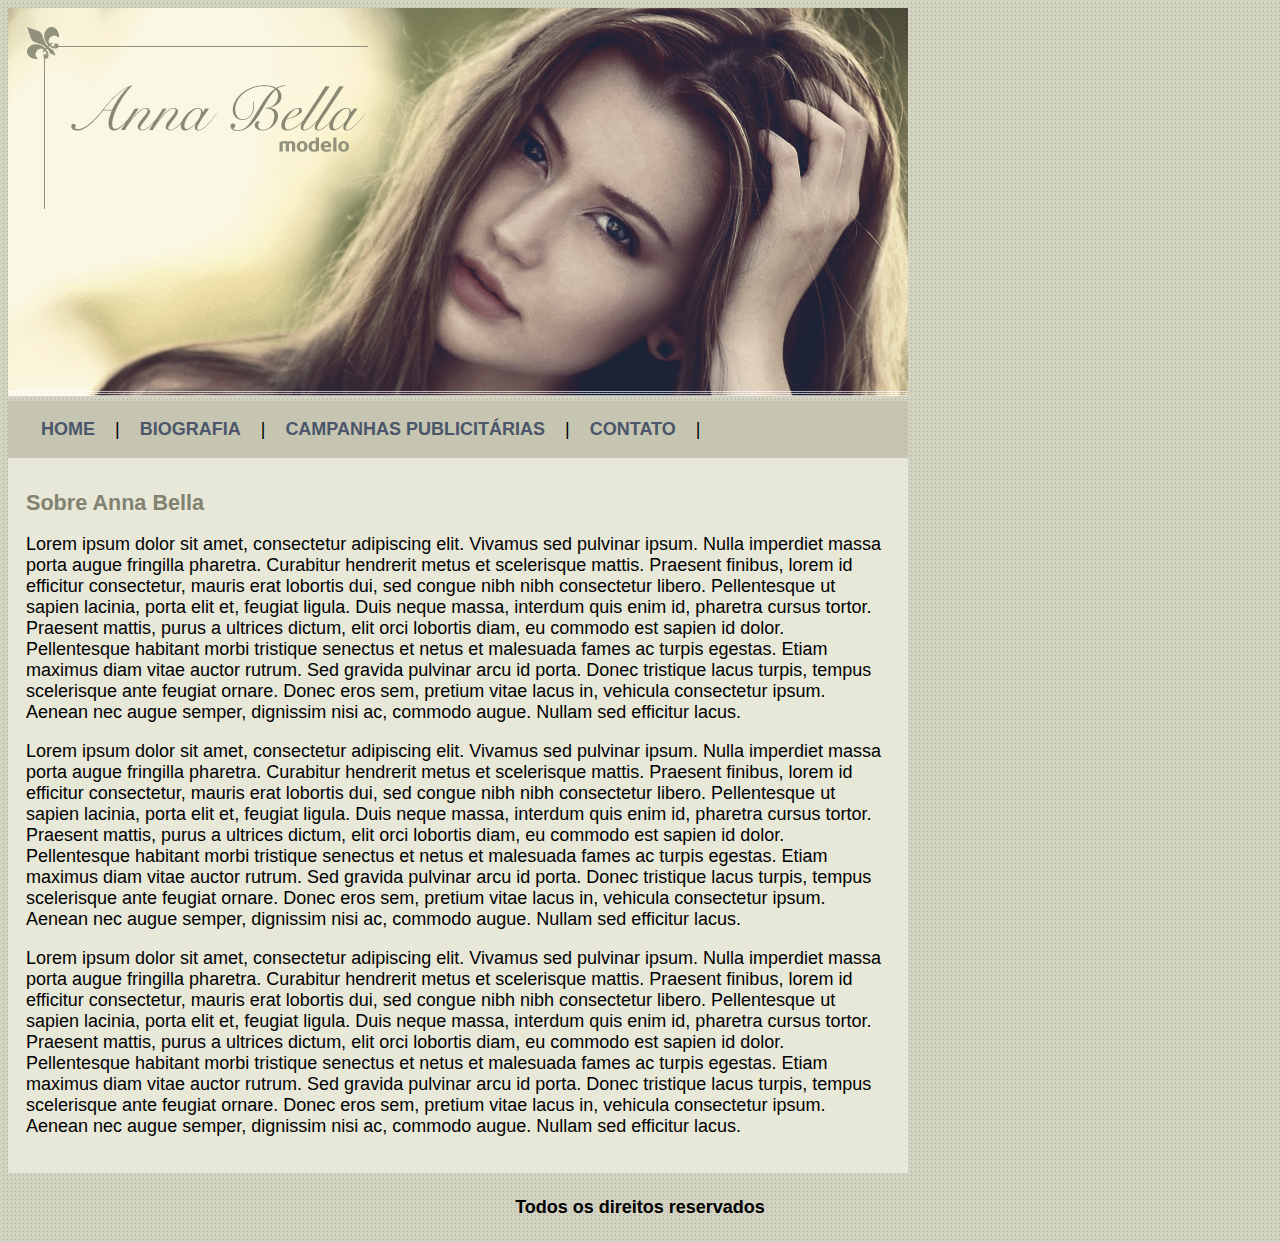
<file: index.html>
<!DOCTYPE html>
<html lang="en">

<head>
    <meta charset="UTF-8">
    <meta name="viewport" content="width=device-width, initial-scale=1.0">
    <title>Anna Bella Oficial</title>
    <link rel="stylesheet" href="style.css">
</head>

<body>
    
    <div id="principal">
        
        <img src="imagens/capa.png">

        <div id="menu">
            
            <a href="index.html">HOME</a> |
            <a href="biografia.html">BIOGRAFIA</a> |
            <a href="campanhas.html">CAMPANHAS PUBLICITÁRIAS</a> |
            <a href="conteudo.html">CONTATO</a> |

        </div>

        <div id="conteudo"> <!--inicio do conteúdo-->
            <h1>Sobre Anna Bella</h1>
            
            <p>
                Lorem ipsum dolor sit amet, consectetur adipiscing elit. Vivamus sed pulvinar ipsum. 
                Nulla imperdiet massa porta augue fringilla pharetra. Curabitur hendrerit metus et scelerisque 
                mattis. Praesent finibus, lorem id efficitur consectetur, mauris erat lobortis dui, sed congue
                nibh nibh consectetur libero. Pellentesque ut sapien lacinia, porta elit et, feugiat ligula. 
                Duis neque massa, interdum quis enim id, pharetra cursus tortor. Praesent mattis, purus a ultrices dictum, elit orci lobortis diam, 
                eu commodo est sapien id dolor. Pellentesque habitant morbi tristique senectus et netus et malesuada fames ac turpis egestas. Etiam maximus 
                diam vitae auctor rutrum. Sed gravida pulvinar arcu id porta. Donec tristique lacus turpis, tempus 
                scelerisque ante feugiat ornare. Donec eros sem, pretium vitae lacus in, vehicula consectetur ipsum. 
                Aenean nec augue semper, dignissim nisi ac, commodo augue. Nullam sed efficitur lacus.
            </p>
         
            
            <p>
                Lorem ipsum dolor sit amet, consectetur adipiscing elit. Vivamus sed pulvinar ipsum. 
                Nulla imperdiet massa porta augue fringilla pharetra. Curabitur hendrerit metus et scelerisque 
                mattis. Praesent finibus, lorem id efficitur consectetur, mauris erat lobortis dui, sed congue
                nibh nibh consectetur libero. Pellentesque ut sapien lacinia, porta elit et, feugiat ligula. 
                Duis neque massa, interdum quis enim id, pharetra cursus tortor. Praesent mattis, purus a ultrices dictum, elit orci lobortis diam, 
                eu commodo est sapien id dolor. Pellentesque habitant morbi tristique senectus et netus et malesuada fames ac turpis egestas. Etiam maximus 
                diam vitae auctor rutrum. Sed gravida pulvinar arcu id porta. Donec tristique lacus turpis, tempus 
                scelerisque ante feugiat ornare. Donec eros sem, pretium vitae lacus in, vehicula consectetur ipsum. 
                Aenean nec augue semper, dignissim nisi ac, commodo augue. Nullam sed efficitur lacus.
            </p>
            
            <p>
                Lorem ipsum dolor sit amet, consectetur adipiscing elit. Vivamus sed pulvinar ipsum. 
                Nulla imperdiet massa porta augue fringilla pharetra. Curabitur hendrerit metus et scelerisque 
                mattis. Praesent finibus, lorem id efficitur consectetur, mauris erat lobortis dui, sed congue
                nibh nibh consectetur libero. Pellentesque ut sapien lacinia, porta elit et, feugiat ligula. 
                Duis neque massa, interdum quis enim id, pharetra cursus tortor. Praesent mattis, purus a ultrices dictum, elit orci lobortis diam, 
                eu commodo est sapien id dolor. Pellentesque habitant morbi tristique senectus et netus et malesuada fames ac turpis egestas. Etiam maximus 
                diam vitae auctor rutrum. Sed gravida pulvinar arcu id porta. Donec tristique lacus turpis, tempus 
                scelerisque ante feugiat ornare. Donec eros sem, pretium vitae lacus in, vehicula consectetur ipsum. 
                Aenean nec augue semper, dignissim nisi ac, commodo augue. Nullam sed efficitur lacus.
            </p>
            
        
        </div>

    </div> <!--fim do conteúdo-->

    <div id="rodape">
        <h4 class="centro">Todos os direitos reservados</h4>
    </div>

</body>
</html>
</file>
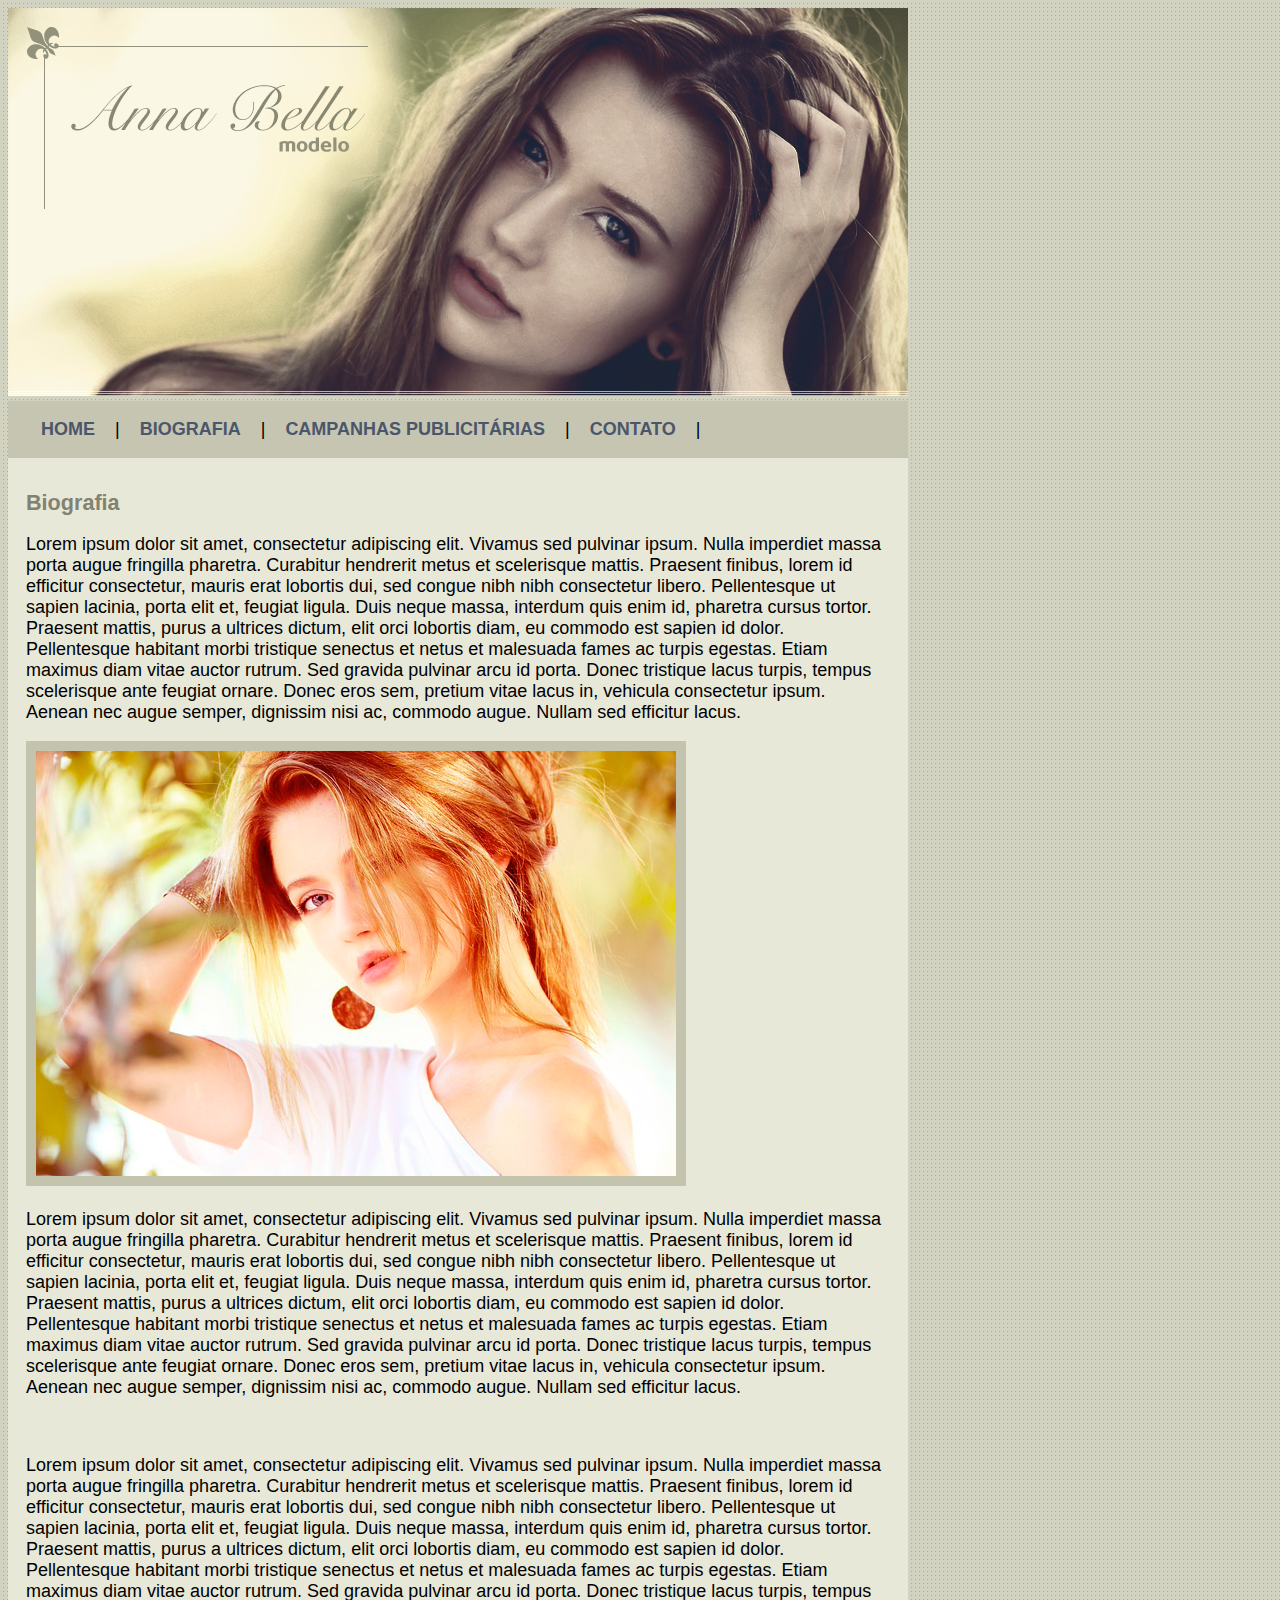
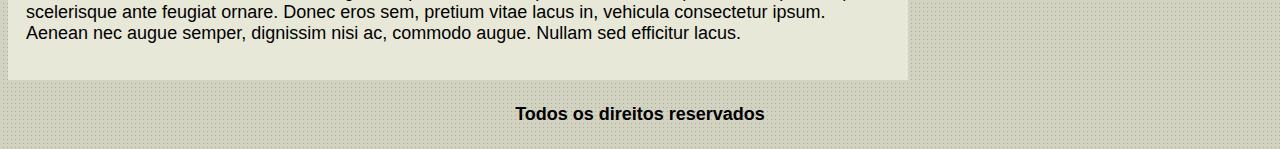
<file: biografia.html>
<!DOCTYPE html>
<html lang="en">

<head>
    <meta charset="UTF-8">
    <meta name="viewport" content="width=device-width, initial-scale=1.0">
    <title>Anna Bella - Biografia</title>
    <link rel="stylesheet" href="style.css">
</head>

<body>
    
    <div id="principal">
        
        <img src="imagens/capa.png">

        <div id="menu">
            
            <a href="index.html">HOME</a> |
            <a href="biografia.html">BIOGRAFIA</a> |
            <a href="campanhas.html">CAMPANHAS PUBLICITÁRIAS</a> |
            <a href="contato.html">CONTATO</a> |

        </div>

        <div id="conteudo"> <!--inicio do conteúdo-->
            <h1>Biografia</h1>
            
            <p>
                Lorem ipsum dolor sit amet, consectetur adipiscing elit. Vivamus sed pulvinar ipsum. 
                Nulla imperdiet massa porta augue fringilla pharetra. Curabitur hendrerit metus et scelerisque 
                mattis. Praesent finibus, lorem id efficitur consectetur, mauris erat lobortis dui, sed congue
                nibh nibh consectetur libero. Pellentesque ut sapien lacinia, porta elit et, feugiat ligula. 
                Duis neque massa, interdum quis enim id, pharetra cursus tortor. Praesent mattis, purus a ultrices dictum, elit orci lobortis diam, 
                eu commodo est sapien id dolor. Pellentesque habitant morbi tristique senectus et netus et malesuada fames ac turpis egestas. Etiam maximus 
                diam vitae auctor rutrum. Sed gravida pulvinar arcu id porta. Donec tristique lacus turpis, tempus 
                scelerisque ante feugiat ornare. Donec eros sem, pretium vitae lacus in, vehicula consectetur ipsum. 
                Aenean nec augue semper, dignissim nisi ac, commodo augue. Nullam sed efficitur lacus.
            </p>
                
            <img src="imagens/foto3.png" class="img-campanha">

            <p>
                Lorem ipsum dolor sit amet, consectetur adipiscing elit. Vivamus sed pulvinar ipsum. 
                Nulla imperdiet massa porta augue fringilla pharetra. Curabitur hendrerit metus et scelerisque 
                mattis. Praesent finibus, lorem id efficitur consectetur, mauris erat lobortis dui, sed congue
                nibh nibh consectetur libero. Pellentesque ut sapien lacinia, porta elit et, feugiat ligula. 
                Duis neque massa, interdum quis enim id, pharetra cursus tortor. Praesent mattis, purus a ultrices dictum, elit orci lobortis diam, 
                eu commodo est sapien id dolor. Pellentesque habitant morbi tristique senectus et netus et malesuada fames ac turpis egestas. Etiam maximus 
                diam vitae auctor rutrum. Sed gravida pulvinar arcu id porta. Donec tristique lacus turpis, tempus 
                scelerisque ante feugiat ornare. Donec eros sem, pretium vitae lacus in, vehicula consectetur ipsum. 
                Aenean nec augue semper, dignissim nisi ac, commodo augue. Nullam sed efficitur lacus.
            </p>
            <br>
            <p>
                Lorem ipsum dolor sit amet, consectetur adipiscing elit. Vivamus sed pulvinar ipsum. 
                Nulla imperdiet massa porta augue fringilla pharetra. Curabitur hendrerit metus et scelerisque 
                mattis. Praesent finibus, lorem id efficitur consectetur, mauris erat lobortis dui, sed congue
                nibh nibh consectetur libero. Pellentesque ut sapien lacinia, porta elit et, feugiat ligula. 
                Duis neque massa, interdum quis enim id, pharetra cursus tortor. Praesent mattis, purus a ultrices dictum, elit orci lobortis diam, 
                eu commodo est sapien id dolor. Pellentesque habitant morbi tristique senectus et netus et malesuada fames ac turpis egestas. Etiam maximus 
                diam vitae auctor rutrum. Sed gravida pulvinar arcu id porta. Donec tristique lacus turpis, tempus 
                scelerisque ante feugiat ornare. Donec eros sem, pretium vitae lacus in, vehicula consectetur ipsum. 
                Aenean nec augue semper, dignissim nisi ac, commodo augue. Nullam sed efficitur lacus.
            </p>
            
        
        </div>

    </div> <!--fim do conteúdo-->

    <div id="rodape">
        <h4 class="centro">Todos os direitos reservados</h4>
    </div>

</body>
</html>
</file>
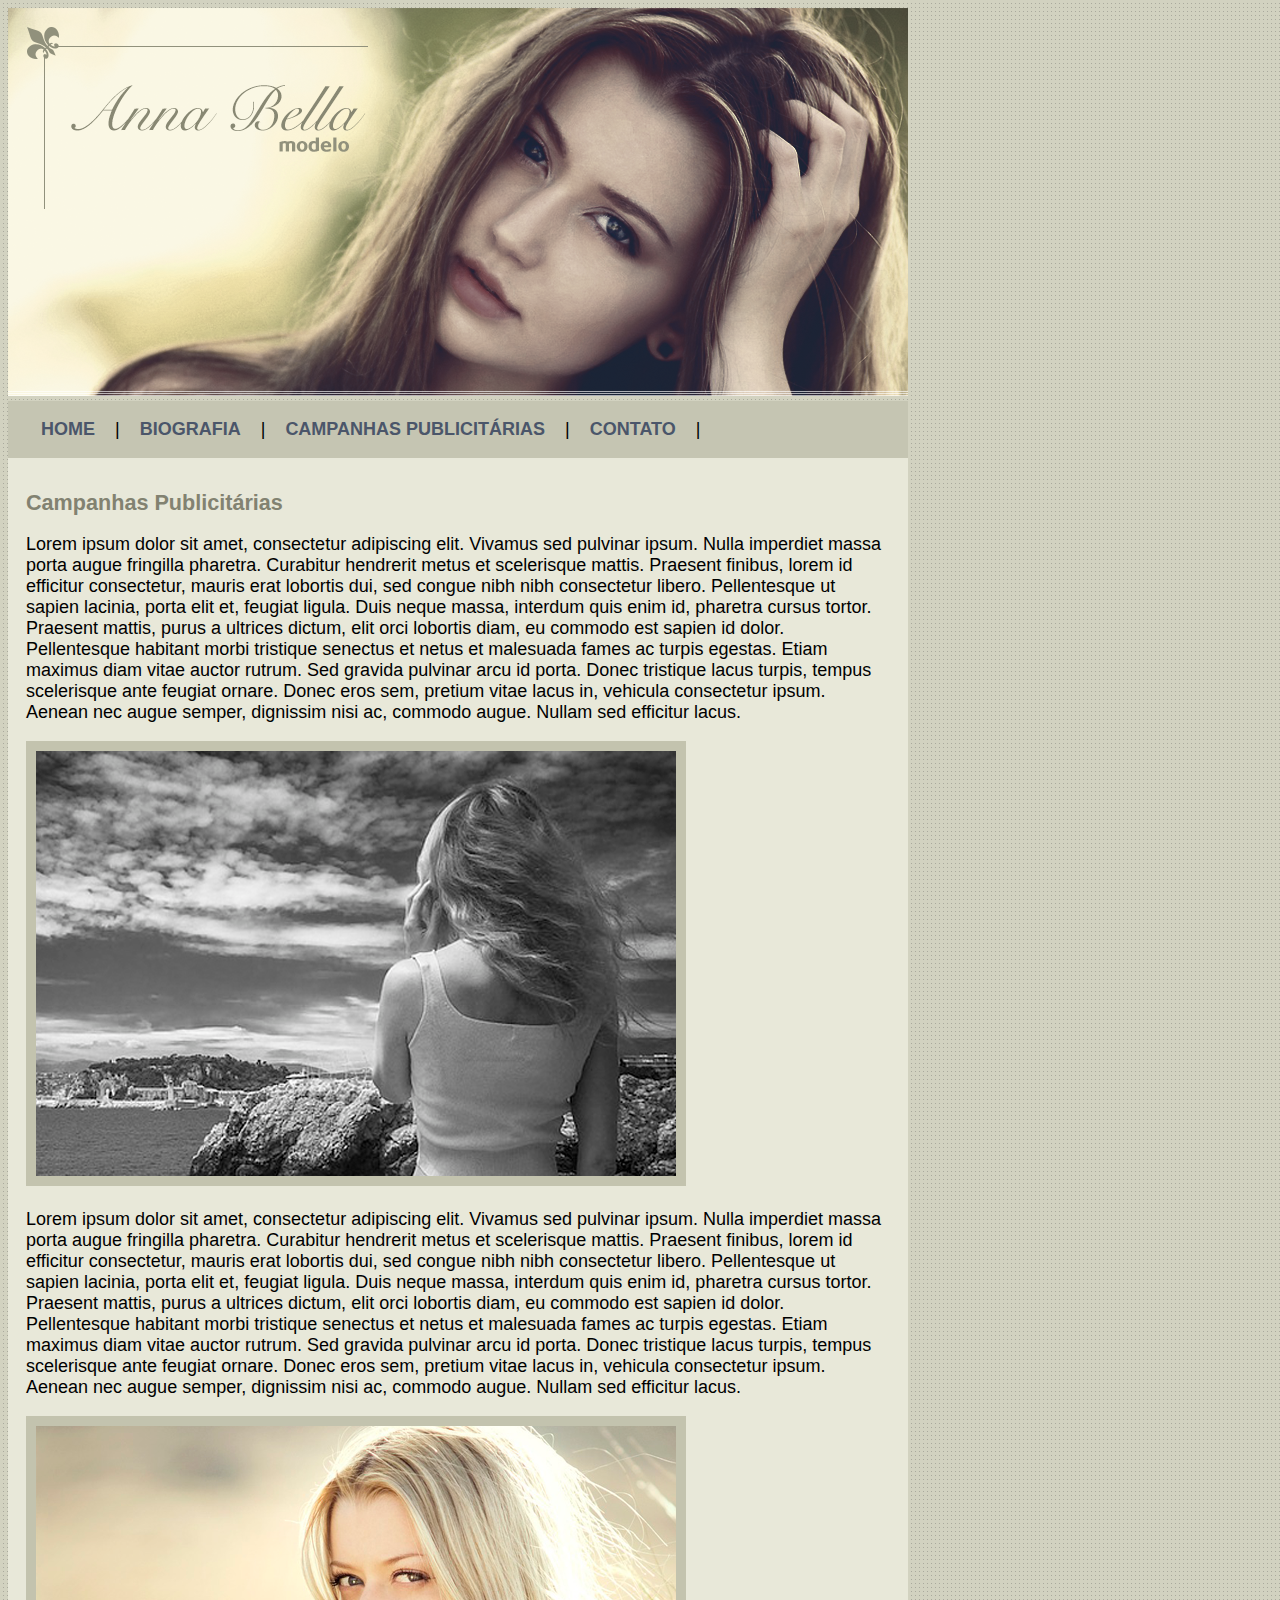
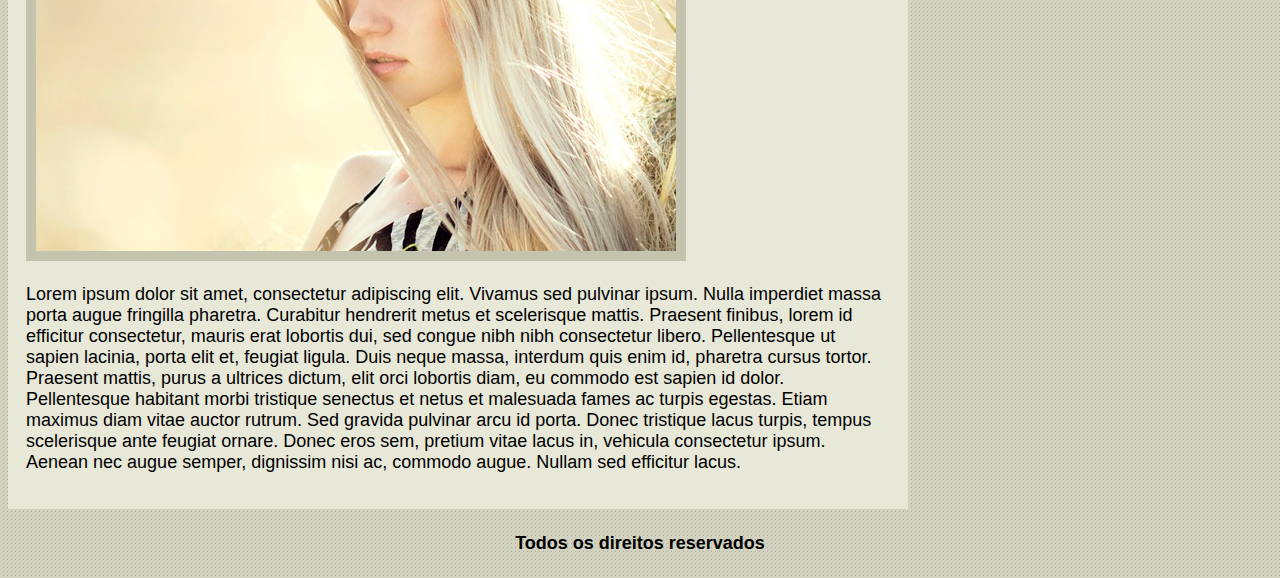
<file: campanhas.html>
<!DOCTYPE html>
<html lang="en">

<head>
    <meta charset="UTF-8">
    <meta name="viewport" content="width=device-width, initial-scale=1.0">
    <title>Anna Bella - Campanhas publicitárias</title>
    <link rel="stylesheet" href="style.css">
</head>

<body>
    
    <div id="principal">
        
        <img src="imagens/capa.png">

        <div id="menu">
            
            <a href="index.html">HOME</a> |
            <a href="biografia.html">BIOGRAFIA</a> |
            <a href="campanhas.html">CAMPANHAS PUBLICITÁRIAS</a> |
            <a href="contato.html">CONTATO</a> |

        </div>

        <div id="conteudo"> <!--inicio do conteúdo-->
            <h1>Campanhas Publicitárias</h1>
            
            <p>
                Lorem ipsum dolor sit amet, consectetur adipiscing elit. Vivamus sed pulvinar ipsum. 
                Nulla imperdiet massa porta augue fringilla pharetra. Curabitur hendrerit metus et scelerisque 
                mattis. Praesent finibus, lorem id efficitur consectetur, mauris erat lobortis dui, sed congue
                nibh nibh consectetur libero. Pellentesque ut sapien lacinia, porta elit et, feugiat ligula. 
                Duis neque massa, interdum quis enim id, pharetra cursus tortor. Praesent mattis, purus a ultrices dictum, elit orci lobortis diam, 
                eu commodo est sapien id dolor. Pellentesque habitant morbi tristique senectus et netus et malesuada fames ac turpis egestas. Etiam maximus 
                diam vitae auctor rutrum. Sed gravida pulvinar arcu id porta. Donec tristique lacus turpis, tempus 
                scelerisque ante feugiat ornare. Donec eros sem, pretium vitae lacus in, vehicula consectetur ipsum. 
                Aenean nec augue semper, dignissim nisi ac, commodo augue. Nullam sed efficitur lacus.
            </p>
              
            <img src="imagens/foto1.png" class="img-campanha">

            <p>
                Lorem ipsum dolor sit amet, consectetur adipiscing elit. Vivamus sed pulvinar ipsum. 
                Nulla imperdiet massa porta augue fringilla pharetra. Curabitur hendrerit metus et scelerisque 
                mattis. Praesent finibus, lorem id efficitur consectetur, mauris erat lobortis dui, sed congue
                nibh nibh consectetur libero. Pellentesque ut sapien lacinia, porta elit et, feugiat ligula. 
                Duis neque massa, interdum quis enim id, pharetra cursus tortor. Praesent mattis, purus a ultrices dictum, elit orci lobortis diam, 
                eu commodo est sapien id dolor. Pellentesque habitant morbi tristique senectus et netus et malesuada fames ac turpis egestas. Etiam maximus 
                diam vitae auctor rutrum. Sed gravida pulvinar arcu id porta. Donec tristique lacus turpis, tempus 
                scelerisque ante feugiat ornare. Donec eros sem, pretium vitae lacus in, vehicula consectetur ipsum. 
                Aenean nec augue semper, dignissim nisi ac, commodo augue. Nullam sed efficitur lacus.
            </p>
            
            <img src="imagens/foto2.png" class="img-campanha">

            <p>
                Lorem ipsum dolor sit amet, consectetur adipiscing elit. Vivamus sed pulvinar ipsum. 
                Nulla imperdiet massa porta augue fringilla pharetra. Curabitur hendrerit metus et scelerisque 
                mattis. Praesent finibus, lorem id efficitur consectetur, mauris erat lobortis dui, sed congue
                nibh nibh consectetur libero. Pellentesque ut sapien lacinia, porta elit et, feugiat ligula. 
                Duis neque massa, interdum quis enim id, pharetra cursus tortor. Praesent mattis, purus a ultrices dictum, elit orci lobortis diam, 
                eu commodo est sapien id dolor. Pellentesque habitant morbi tristique senectus et netus et malesuada fames ac turpis egestas. Etiam maximus 
                diam vitae auctor rutrum. Sed gravida pulvinar arcu id porta. Donec tristique lacus turpis, tempus 
                scelerisque ante feugiat ornare. Donec eros sem, pretium vitae lacus in, vehicula consectetur ipsum. 
                Aenean nec augue semper, dignissim nisi ac, commodo augue. Nullam sed efficitur lacus.
            </p>
            
        
        </div>

    </div> <!--fim do conteúdo-->

    <div id="rodape">
        <h4 class="centro">Todos os direitos reservados</h4>
    </div>

</body>
</html>
</file>
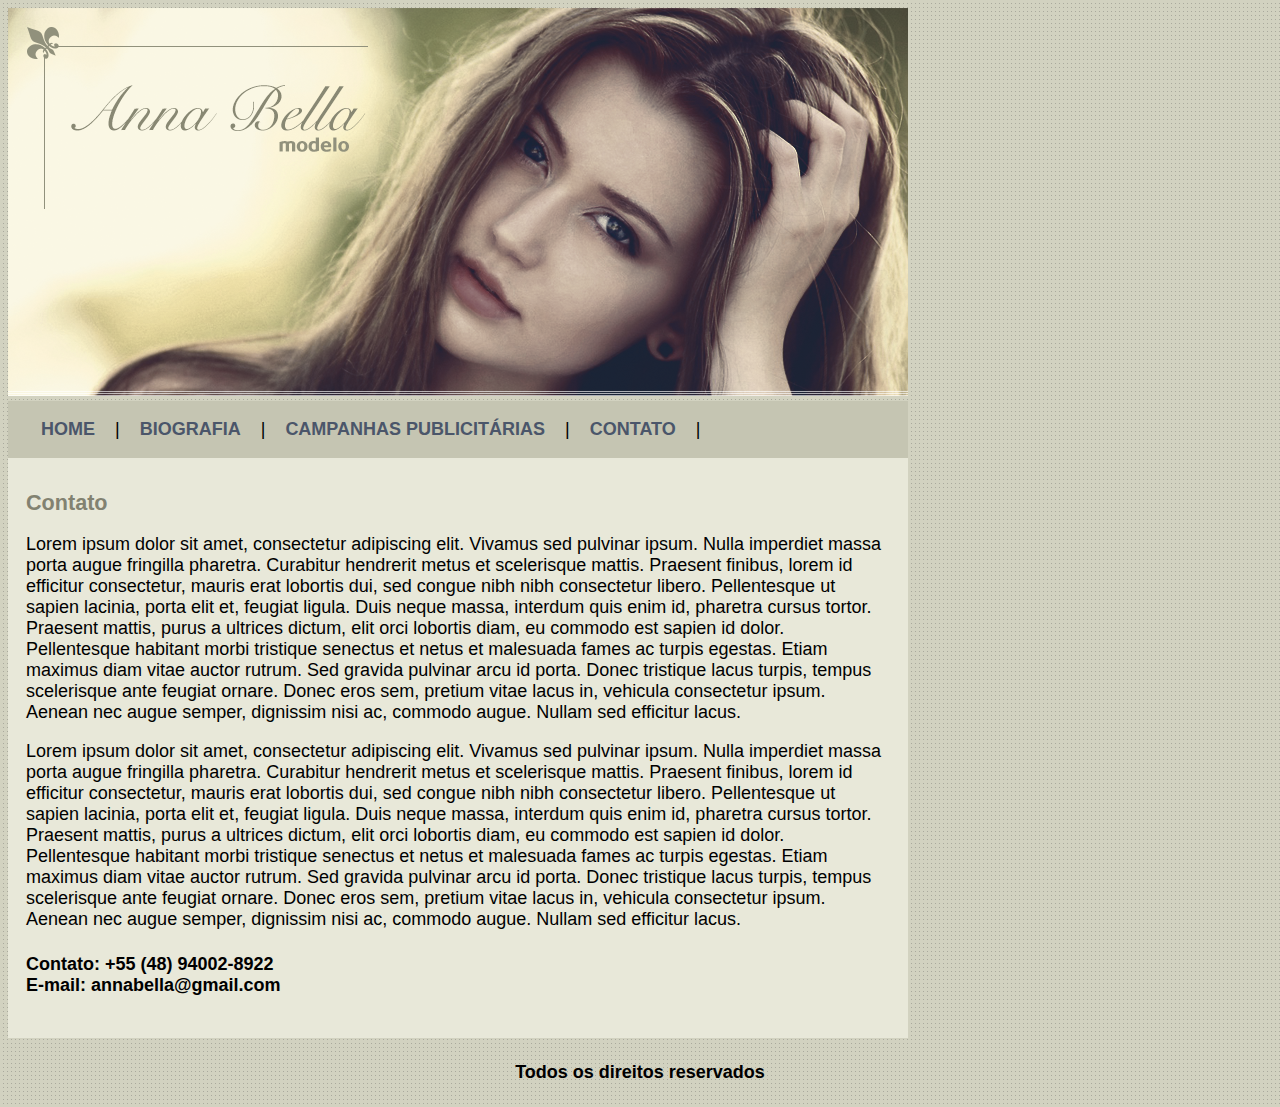
<file: contato.html>
<!DOCTYPE html>
<html lang="en">

<head>
    <meta charset="UTF-8">
    <meta name="viewport" content="width=device-width, initial-scale=1.0">
    <title>Anna Bella - Contato</title>
    <link rel="stylesheet" href="style.css">
</head>

<body>
    
    <div id="principal">
        
        <img src="imagens/capa.png">

        <div id="menu">
            
            <a href="index.html">HOME</a> |
            <a href="biografia.html">BIOGRAFIA</a> |
            <a href="campanhas.html">CAMPANHAS PUBLICITÁRIAS</a> |
            <a href="contato.html">CONTATO</a> |

        </div>

        <div id="conteudo"> <!--inicio do conteúdo-->
            <h1>Contato</h1>
            
            <p>
                Lorem ipsum dolor sit amet, consectetur adipiscing elit. Vivamus sed pulvinar ipsum. 
                Nulla imperdiet massa porta augue fringilla pharetra. Curabitur hendrerit metus et scelerisque 
                mattis. Praesent finibus, lorem id efficitur consectetur, mauris erat lobortis dui, sed congue
                nibh nibh consectetur libero. Pellentesque ut sapien lacinia, porta elit et, feugiat ligula. 
                Duis neque massa, interdum quis enim id, pharetra cursus tortor. Praesent mattis, purus a ultrices dictum, elit orci lobortis diam, 
                eu commodo est sapien id dolor. Pellentesque habitant morbi tristique senectus et netus et malesuada fames ac turpis egestas. Etiam maximus 
                diam vitae auctor rutrum. Sed gravida pulvinar arcu id porta. Donec tristique lacus turpis, tempus 
                scelerisque ante feugiat ornare. Donec eros sem, pretium vitae lacus in, vehicula consectetur ipsum. 
                Aenean nec augue semper, dignissim nisi ac, commodo augue. Nullam sed efficitur lacus.
            </p>
                
            <p>
                Lorem ipsum dolor sit amet, consectetur adipiscing elit. Vivamus sed pulvinar ipsum. 
                Nulla imperdiet massa porta augue fringilla pharetra. Curabitur hendrerit metus et scelerisque 
                mattis. Praesent finibus, lorem id efficitur consectetur, mauris erat lobortis dui, sed congue
                nibh nibh consectetur libero. Pellentesque ut sapien lacinia, porta elit et, feugiat ligula. 
                Duis neque massa, interdum quis enim id, pharetra cursus tortor. Praesent mattis, purus a ultrices dictum, elit orci lobortis diam, 
                eu commodo est sapien id dolor. Pellentesque habitant morbi tristique senectus et netus et malesuada fames ac turpis egestas. Etiam maximus 
                diam vitae auctor rutrum. Sed gravida pulvinar arcu id porta. Donec tristique lacus turpis, tempus 
                scelerisque ante feugiat ornare. Donec eros sem, pretium vitae lacus in, vehicula consectetur ipsum. 
                Aenean nec augue semper, dignissim nisi ac, commodo augue. Nullam sed efficitur lacus.
            </p>
            
            <div>
               <h4>
                Contato: +55 (48) 94002-8922 <br>
                E-mail: annabella@gmail.com
               </h4>
            </div>
        
        </div>

    </div> <!--fim do conteúdo-->

    <div id="rodape">
        <h4 class="centro">Todos os direitos reservados</h4>
    </div>

</body>
</html>
</file>
<file: style.css>
body {
    background: #d2d2c1 url('imagens/fundo.png');
    font: 18px Arial, Helvetica, sans-serif;
}

#principal {
    width: 900px;
}

#menu {
    background: #c5c5b2;
    padding: 18px;
}

#conteudo{
    background: #e8e8d9;
    padding: 18px;
}

a {
    color: #4b566a;
    text-decoration: none;
    font-weight: bold;
    padding: 15px;
}

.centro {
    text-align: center;
}

.img-campanha{
    border: 10px solid #c3c3ae;
}

h1 {
    color: #828271;
    font-size: 1.2em;
}
</file>
